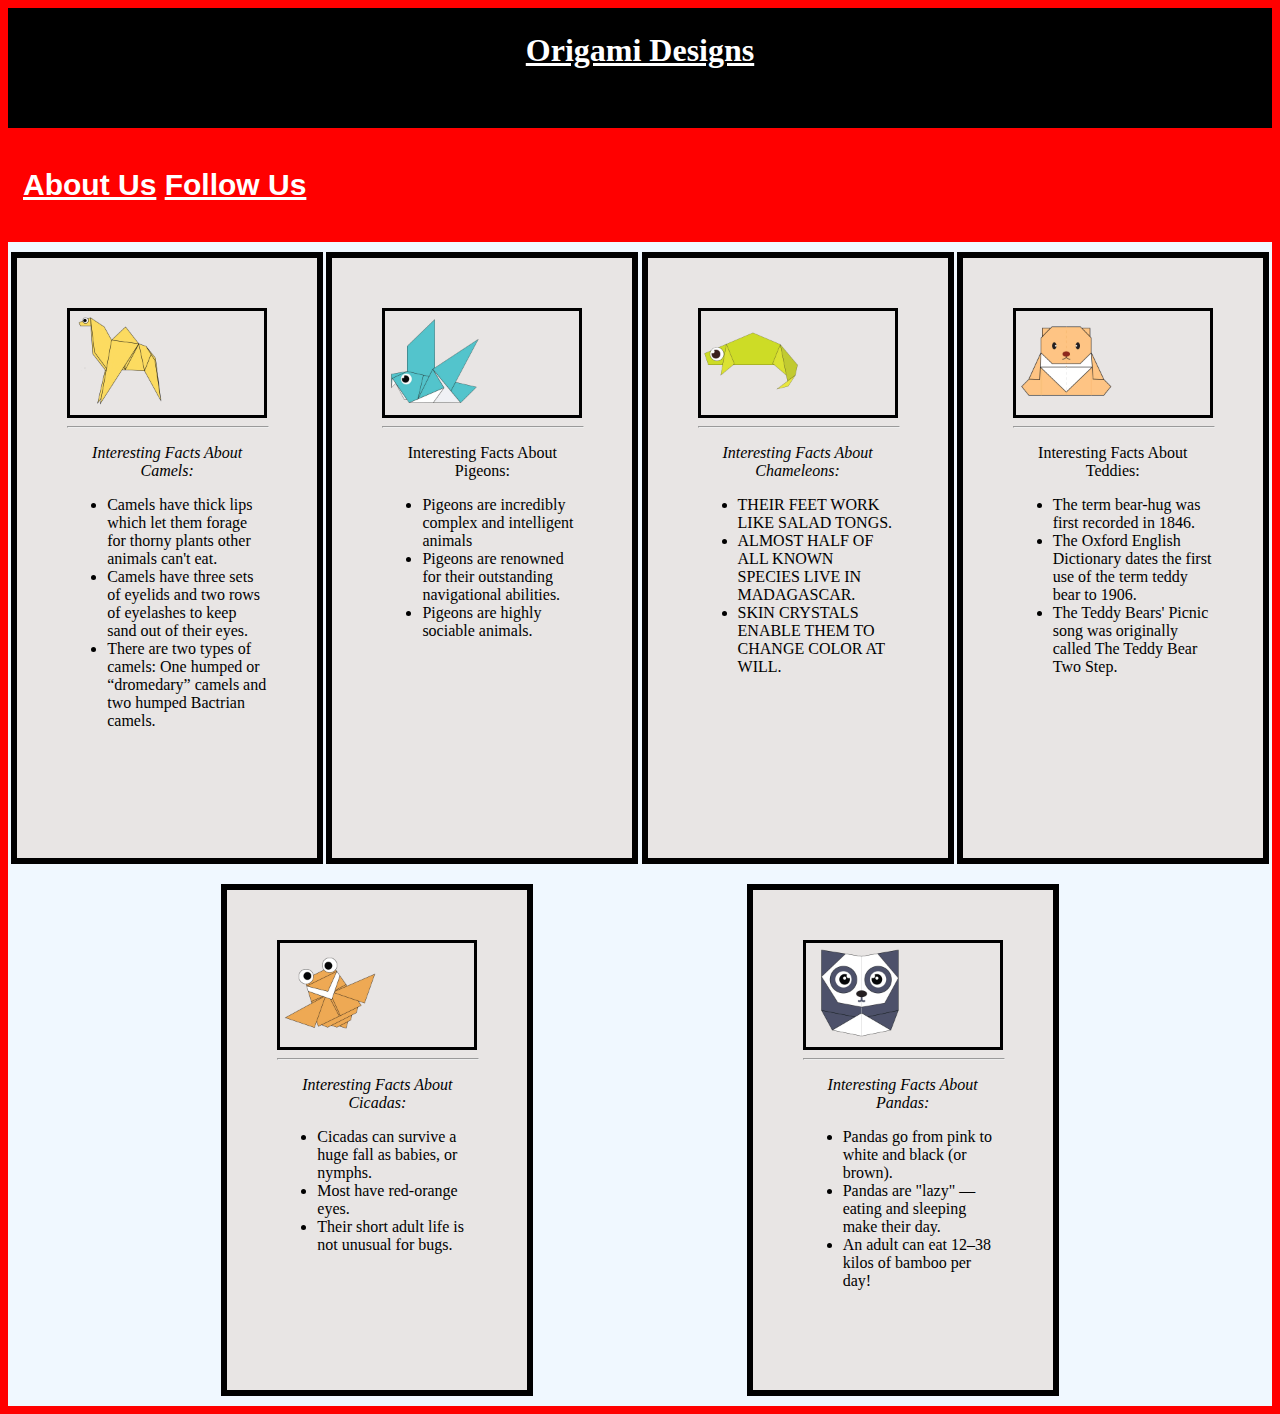
<file: index.html>
<!DOCTYPE html>
<html>

<head>
  <title>Origami Designs</title>
 
  <link rel="stylesheet"
    type="text/css"
    href="style.css"/>
</head>

<body style="background-color: red;">

  <div class="head">
    <font color = "white">
      <h1><b><u><center>
       
        Origami Designs
      
      </center></u></b></h1>
    </font>
    <center><p>Click on the images to know how to make them !</p></center>
  </div>

 

  <div class="menu">
    <h2> <a href="about.html">About Us</a>
    <a href="followus.html">Follow Us</a></h2>
  </div>

 
  <div class="grid">
    <div class="camel">
      <div class="img">
      <a href="http://origami.me/camel" target="_blank"><img src="camel.png" width=100 height=100></a>
    </div>
      <hr width = 200px>
      <p><i>Interesting Facts About Camels:</i></p>
      <ul>
        <li> Camels have thick lips which let them forage for thorny plants other animals can't eat.<br></li>
          <li> Camels have three sets of eyelids and two rows of eyelashes to keep sand out of their eyes.<br></li>
          <li>There are two types of camels: One humped or “dromedary” camels and two humped Bactrian camels.</li>
      </ul>
    </div>
    

    <div class="pigeon">
      <div class="img">
      <a href="http://origami.me/pigeon" target="_blank"><img src="pigeon.png" width=100 height=100></a>
    </div>
      <hr width = 200px>
      <p>Interesting Facts About Pigeons:</p>
      <ul>
        <li>Pigeons are incredibly complex and intelligent animals</li>
        <li>Pigeons are renowned for their outstanding navigational abilities.</li>
        <li>Pigeons are highly sociable animals.</li>
      </ul>
    </div>

    <div class="chameleon">
      <div class="img">
      <a href="http://origami.me/chameleon" target="_blank"><img src="chameleon.png" width=100
          height=100></a>
        </div>
          <hr width = 200px>
      <p><i>Interesting Facts About Chameleons:</i></p>
      <ul>
        <li> THEIR FEET WORK LIKE SALAD TONGS.<br></li>
      <li> ALMOST HALF OF ALL KNOWN SPECIES LIVE IN MADAGASCAR.<br></li>
        <li>SKIN CRYSTALS ENABLE THEM TO CHANGE COLOR AT WILL.</li>
      </ul>
    </div>

    <div class="teddy">
      <div class="img">
      <a href="http://origami.me/teddy-bear" target="_blank"><img src="teddy.png" width=100 height=100></a>
    </div>
      <hr width = 200px>
      <p>Interesting Facts About Teddies:</p>
      <ul>
        <li> The term bear-hug was first recorded in 1846.<br></li>
      <li> The Oxford English Dictionary dates the first use of the term teddy bear to 1906.<br></li>
        <li>The Teddy Bears' Picnic song was originally called The Teddy Bear Two Step.</li>
      </ul>
    </div>

    <div class="cicada">
      <div class="img">
      <a href="http://origami.me/flying-cicada" target="_blank"><img src="cicada.png" width=100
          height=100></a>
        </div>
          <hr width = 200px>
      <p><i>Interesting Facts About Cicadas:</i></p>
      <ul>
        <li> Cicadas can survive a huge fall as babies, or nymphs.<br></li>
      <li> Most have red-orange eyes.<br></li>
        <li>Their short adult life is not unusual for bugs.</li>
      </ul>
    </div>
    <div class="panda">
      <div class="img">
      <a href="http://origami.me/panda" target="_blank"><img src="panda.png" width=100 height=100></a>
    </div>
      <hr width = 200px>
      <p><i>Interesting Facts About Pandas:</i></p>
      <ul>
        <li> Pandas go from pink to white and black (or brown).<br></li>
      <li> Pandas are "lazy" — eating and sleeping make their day.<br></li>
        <li>An adult can eat 12–38 kilos of bamboo per day!</li>
      </ul>
    </div>

    
  
  
     
          
    
    
  </div>

</body>

</html>
</file>
<file: style.css>
.head{
      
    background-color:black;
    border:solid;
    font-family: fantasy;
     }
  
     .note{
       background-color: orange;
       border: dotted;
     }

.menu{
  display: flex;
     justify-content: space-between;
     padding: 15px;
     font-size: 20px;
     font-family: sans-serif;
     font-weight: 400;
     color: #000000;
}

.img{
  border: solid;
}
  
  .grid {
    background: rgb(139, 0, 0);
    background-color: #F0F8FF;
    display: flex;
    justify-content: space-evenly;
    flex-direction: row;
    text-align: left;
    flex-wrap: wrap;
  }
  .origami {
    border: 1px solid #0000FF;
    margin-top: 10px;
    margin-bottom: 10px;
    width: 200px;
    height: 500px;
    padding: 50px;
    background-color:#E8E5E4;
    border-width: 6px;
    
  }
  .origami:hover{
    transform: scale(1.2);
    
  }
  

.footer{
  display: flex;
  justify-content:flex;

}
p,h2{
   text-align: center;
}

a:link{
color:white;
}
a:visited{
  color:white;
}
  
  .camel {
    border: 1px solid #000000;
    margin-top: 10px;
    margin-bottom: 10px;
    width: 200px;
    height: 500px;
    padding: 50px;
    background-color:#E8E5E4;
    border-width: 6px;
   
  }
  
  
  .chameleon {
    border: 1px solid #000000;
    margin-top: 10px;
    margin-bottom: 10px;
    width: 200px;
    height: 500px;
    padding: 50px;
    background-color:#E8E5E4;
    border-width: 6px;
  }
  
  .cicada {
    border: 1px solid #000000;
    margin-top: 10px;
    margin-bottom: 10px;
    width: 200px;
    height: 400px;
    padding: 50px;
    background-color:#E8E5E4;
    border-width: 6px;
  }
  
  .panda {
    border: 1px solid #000000;
    margin-top: 10px;
    margin-bottom: 10px;
    width: 200px;
    height: 400px;
    padding: 50px;
    background-color:#E8E5E4;
    border-width: 6px;
  }
  
  .pigeon {
    border: 1px solid #000000;
    margin-top: 10px;
    margin-bottom: 10px;
    width: 200px;
    height: 500px;
    padding: 50px;
    background-color:#E8E5E4;
    border-width: 6px;
  }
  
  .teddy {
    border: 1px solid #000000;
    margin-top: 10px;
    margin-bottom: 10px;
    width: 200px;
    height: 500px;
    padding: 50px;
    background-color:#E8E5E4;
    border-width: 6px;
  }
</file>
